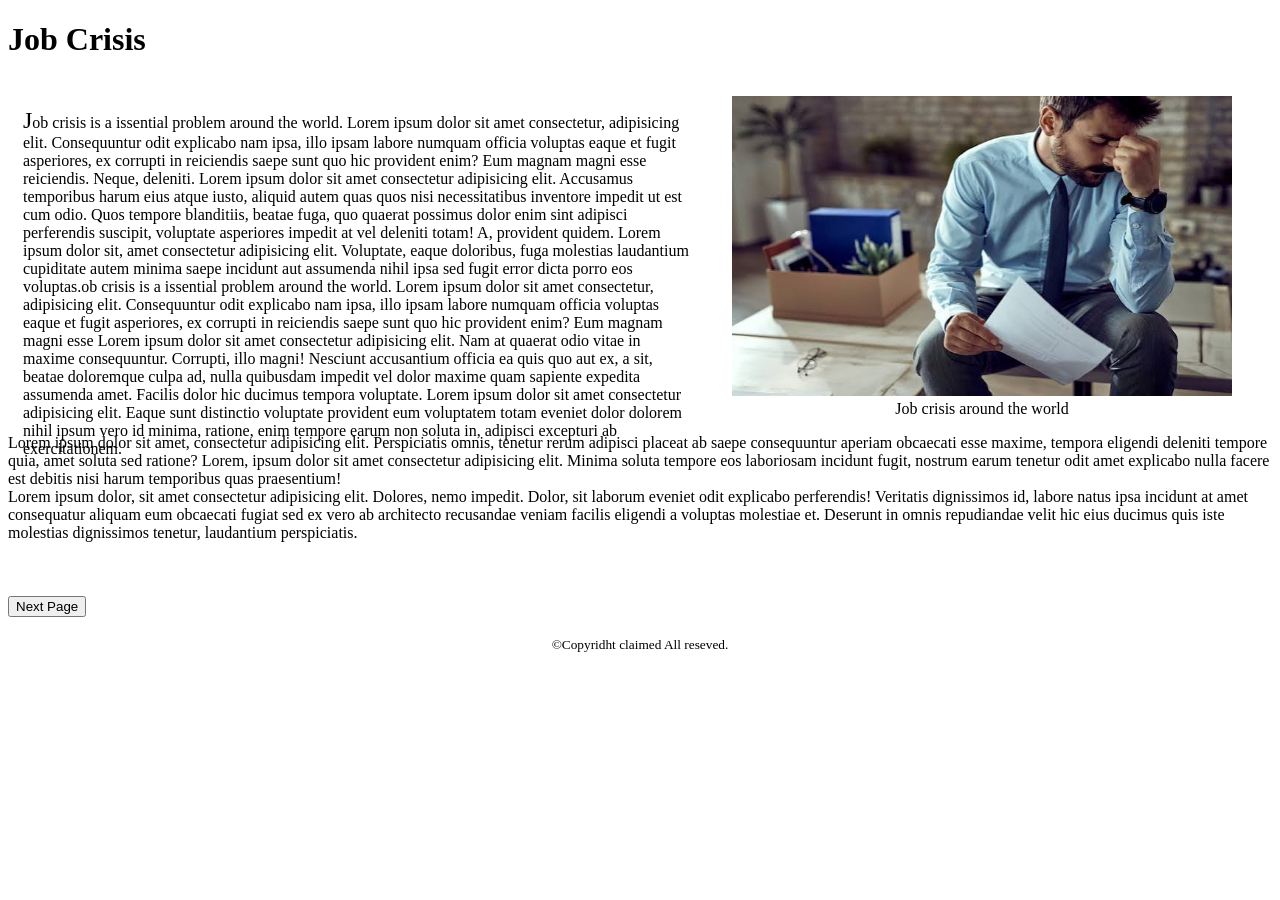
<file: index.html>
<!DOCTYPE html>
<html lang="en">

<head>
    <meta charset="UTF-8">
    <meta name="viewport" content="width=device-width, initial-scale=1.0">
    <title>Job Crisis </title>


    <link rel="stylesheet" href="job.css">
</head>

<body>

    <header>
        <h1>Job Crisis</h1>


    </header>
    <main>
        <article>

            <div class="container">
                <div class="nau">
                    <span id="ok"> <big>J</big></span>ob crisis is a issential problem around the world. Lorem ipsum
                    dolor sit amet
                    consectetur,
                    adipisicing elit. Consequuntur odit explicabo nam ipsa, illo ipsam labore numquam officia voluptas
                    eaque
                    et fugit asperiores, ex corrupti in reiciendis saepe sunt quo hic provident enim? Eum magnam magni
                    esse
                    reiciendis. Neque, deleniti. Lorem ipsum dolor sit amet consectetur adipisicing elit. Accusamus
                    temporibus harum eius atque iusto, aliquid autem quas quos nisi necessitatibus inventore impedit ut
                    est cum odio. Quos tempore blanditiis, beatae fuga, quo quaerat possimus dolor enim sint adipisci
                    perferendis suscipit, voluptate asperiores impedit at vel deleniti totam! A, provident quidem. Lorem
                    ipsum dolor sit, amet consectetur adipisicing elit. Voluptate, eaque doloribus, fuga molestias
                    laudantium cupiditate autem minima saepe incidunt aut assumenda nihil ipsa sed fugit error dicta
                    porro eos voluptas.ob crisis is a issential problem around the world. Lorem ipsum dolor sit amet
                    consectetur,
                    adipisicing elit. Consequuntur odit explicabo nam ipsa, illo ipsam labore numquam officia voluptas
                    eaque
                    et fugit asperiores, ex corrupti in reiciendis saepe sunt quo hic provident enim? Eum magnam magni
                    esse
                    Lorem ipsum dolor sit amet consectetur adipisicing elit. Nam at quaerat odio vitae in maxime
                    consequuntur. Corrupti, illo magni! Nesciunt accusantium officia ea quis quo aut ex, a sit, beatae
                    doloremque culpa ad, nulla quibusdam impedit vel dolor maxime quam sapiente expedita assumenda amet.
                    Facilis dolor hic ducimus tempora voluptate. Lorem ipsum dolor sit amet consectetur adipisicing
                    elit. Eaque sunt distinctio voluptate provident eum voluptatem totam eveniet dolor dolorem nihil
                    ipsum vero id minima, ratione, enim tempore earum non soluta in, adipisci excepturi ab
                    exercitationem.
                </div>
                <div class="dau">
                    <figure>
                        <img src="nojob.jfif" alt="">
                        <figcaption>Job crisis around the world</figcaption>
                    </figure>
                </div>
            </div>
            <div> Lorem ipsum dolor sit amet, consectetur adipisicing elit. Perspiciatis omnis, tenetur rerum adipisci
                placeat ab saepe consequuntur aperiam obcaecati esse maxime, tempora eligendi deleniti tempore quia,
                amet soluta sed ratione? Lorem, ipsum dolor sit amet consectetur adipisicing elit. Minima soluta tempore
                eos laboriosam incidunt fugit, nostrum earum tenetur odit amet explicabo nulla facere est debitis nisi
                harum temporibus quas praesentium!</div>

            <div>Lorem ipsum dolor, sit amet consectetur adipisicing elit. Dolores, nemo impedit. Dolor, sit laborum
                eveniet odit explicabo perferendis! Veritatis dignissimos id, labore natus ipsa incidunt at amet
                consequatur aliquam eum obcaecati fugiat sed ex vero ab architecto recusandae veniam facilis eligendi a
                voluptas molestiae et. Deserunt in omnis repudiandae velit hic eius ducimus quis iste molestias
                dignissimos tenetur, laudantium perspiciatis.</div>













        </article>
        <br><br><br>

        <button>Next Page</button>
    </main> <br>
    <footer>

        <small class="copy">&copy;Copyridht claimed All reseved.</small>

    </footer>



















</body>

</html>
</file>
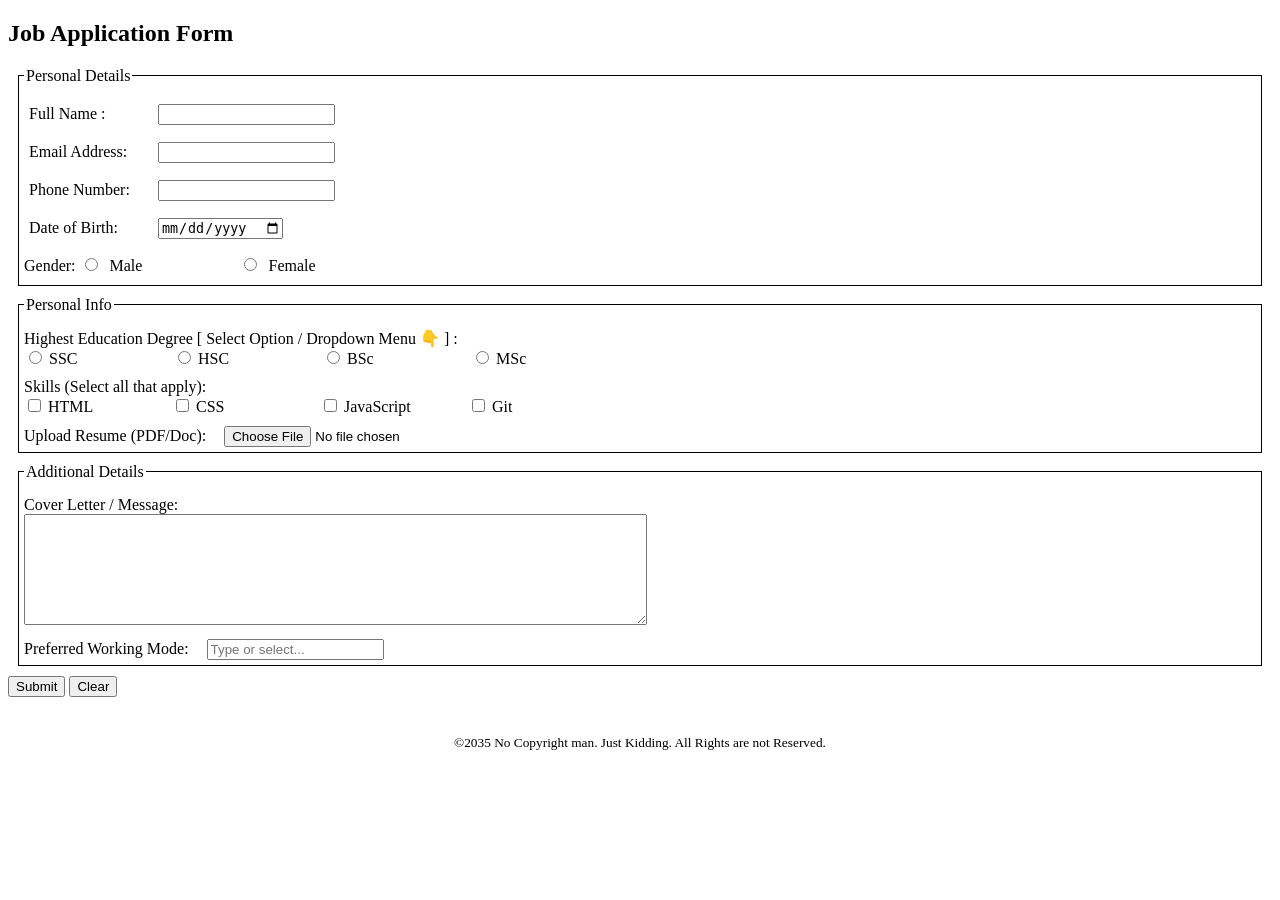
<file: form.html>
<!DOCTYPE html>
<html lang="en">

<head>
    <meta charset="UTF-8">
    <meta name="viewport" content="width=device-width, initial-scale=1.0">
    <title>Form Fill UP</title>
    <style>
        fieldset {
            border: 1px solid black;

            padding: 5px;
            margin: 10px;
        }

        .personal label {
            /* display: block; */
            padding: 5px;
        }

        .line {
            display: block;
            padding-top: 10px;
        }

        label {
            display: inline-block;
            width: 120px;
        }

        .study {
            display: block;
            padding-top: 10px;
        }

        .file {
            width: auto;
            margin-right: 10px;
        }

        .detail {
            display: block;
            padding-top: 10px;

        }
    </style>
</head>

<body>
    <header>
        <h2>Job Application Form</h2>
    </header>


    <main>
        <section>
            <form>


                <fieldset class="personal">
                    <legend>Personal Details</legend>

                    <span class="line"><label for="name">Full Name :</label>
                        <input type="text" name="" id="name"></span>

                    <span class="line"><label for="email">Email Address:</label>
                        <input type="email" name="" id="email"></span>


                    <span class="line"><label for="number">Phone Number:</label>
                        <input type="number" name="" id="number"></span>

                    <span class="line"><label for="birth">Date of Birth:</label>
                        <input type="date" name="" id="birth"></span>
                    <span class="line">Gender:

                        <input type="radio" name="gender" id="sele">
                        <label for="sele">Male</label>

                        <input type="radio" name="gender" id="meye">
                        <label for="meye">Female</label>


                    </span>
                </fieldset>


                <fieldset>
                    <legend>Personal Info</legend>

                    <span class="study">
                        Highest Education Degree [ Select Option / Dropdown Menu 👇 ] :<br>

                        <input type="radio" name="degree" id="ssc">
                        <label for="ssc">SSC</label>
                        <input type="radio" name="degree" id="hsc">
                        <label for="hsc">HSC</label>

                        <input type="radio" name="degree" id="bsc">
                        <label for="bsc">BSc</label>

                        <input type="radio" name="degree" id="msc">
                        <label for="msc">MSc</label>

                    </span>


                    <span class="study">
                        Skills (Select all that apply): <br>

                        <input type="checkbox" name="" id="html">
                        <label for="html">HTML</label>


                        <input type="checkbox" name="" id="css">
                        <label for="css">CSS</label>


                        <input type="checkbox" name="" id="java">
                        <label for="java">JavaScript</label>

                        <input type="checkbox" name="" id="git">
                        <label for="git">Git</label>
                    </span>

                    <span class="study">

                        Upload Resume (PDF/Doc):
                        <label for="file" class="file"></label>
                        <input type="file" name="" id="file">

                    </span>
                </fieldset>


                <fieldset>
                    <legend>Additional Details</legend>

                    <span class="detail">
                        Cover Letter / Message: <br>
                        <textarea cols="75" rows="7" name="" id=""></textarea>

                    </span>


                    <span class="detail">
                        Preferred Working Mode:

                        <label for="work-mode" class="file"></label>
                        <input list="modes" id="work-mode" placeholder="Type or select...">

                        <datalist id="modes">
                            <option value="Remote"></option>
                            <option value="On-site"></option>
                            <option value="Hybrid"></option>

                        </datalist>




                    </span>



                </fieldset>
                <button type="submit">Submit</button>
                <button type="reset">Clear</button>
            </form>


        </section>

    </main>

    <br> <br>
    <footer align="center">
        <small> &copy;2035 No Copyright man. Just Kidding. All Rights are not Reserved.</small>

    </footer>


</body>

</html>
</file>
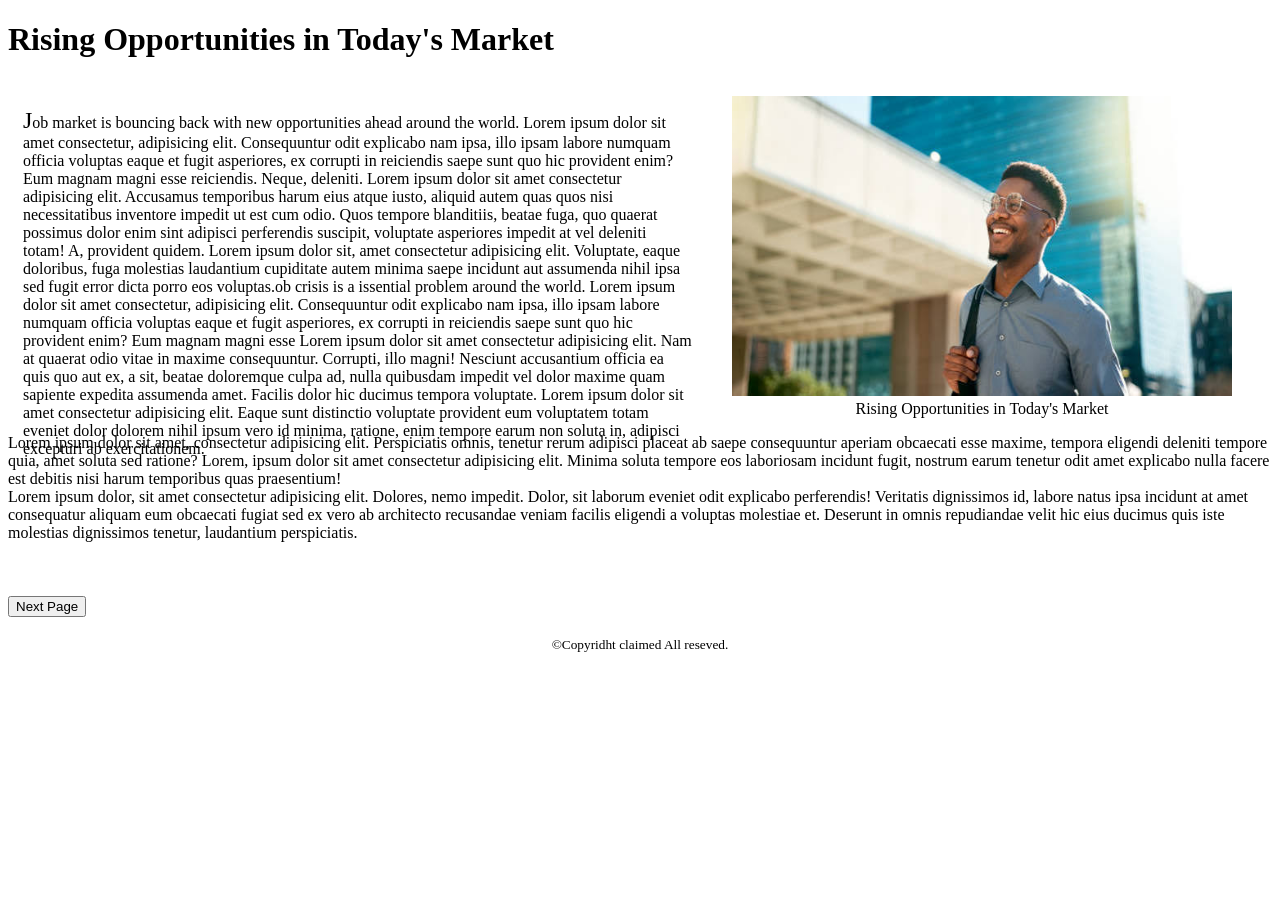
<file: jobopportunities.html>
<!DOCTYPE html>
<html lang="en">

<head>
    <meta charset="UTF-8">
    <meta name="viewport" content="width=device-width, initial-scale=1.0">
    <title>Job Opportunities</title>
    <link rel="stylesheet" href="job.css">
</head>

<body>

    <header>
        <h1>Rising Opportunities in Today's Market</h1>


    </header>
    <main>
        <article>

            <div class="container">
                <div class="nau">
                    <span id="ok"> <big>J</big></span>ob market is bouncing back with new opportunities ahead around the
                    world. Lorem ipsum
                    dolor sit amet
                    consectetur,
                    adipisicing elit. Consequuntur odit explicabo nam ipsa, illo ipsam labore numquam officia voluptas
                    eaque
                    et fugit asperiores, ex corrupti in reiciendis saepe sunt quo hic provident enim? Eum magnam magni
                    esse
                    reiciendis. Neque, deleniti. Lorem ipsum dolor sit amet consectetur adipisicing elit. Accusamus
                    temporibus harum eius atque iusto, aliquid autem quas quos nisi necessitatibus inventore impedit ut
                    est cum odio. Quos tempore blanditiis, beatae fuga, quo quaerat possimus dolor enim sint adipisci
                    perferendis suscipit, voluptate asperiores impedit at vel deleniti totam! A, provident quidem. Lorem
                    ipsum dolor sit, amet consectetur adipisicing elit. Voluptate, eaque doloribus, fuga molestias
                    laudantium cupiditate autem minima saepe incidunt aut assumenda nihil ipsa sed fugit error dicta
                    porro eos voluptas.ob crisis is a issential problem around the world. Lorem ipsum dolor sit amet
                    consectetur,
                    adipisicing elit. Consequuntur odit explicabo nam ipsa, illo ipsam labore numquam officia voluptas
                    eaque
                    et fugit asperiores, ex corrupti in reiciendis saepe sunt quo hic provident enim? Eum magnam magni
                    esse
                    Lorem ipsum dolor sit amet consectetur adipisicing elit. Nam at quaerat odio vitae in maxime
                    consequuntur. Corrupti, illo magni! Nesciunt accusantium officia ea quis quo aut ex, a sit, beatae
                    doloremque culpa ad, nulla quibusdam impedit vel dolor maxime quam sapiente expedita assumenda amet.
                    Facilis dolor hic ducimus tempora voluptate. Lorem ipsum dolor sit amet consectetur adipisicing
                    elit. Eaque sunt distinctio voluptate provident eum voluptatem totam eveniet dolor dolorem nihil
                    ipsum vero id minima, ratione, enim tempore earum non soluta in, adipisci excepturi ab
                    exercitationem.
                </div>
                <div class="dau">
                    <figure>
                        <img src="happymen.jfif" alt="">
                        <figcaption>Rising Opportunities in Today's Market</figcaption>
                    </figure>
                </div>
            </div>
            <div> Lorem ipsum dolor sit amet, consectetur adipisicing elit. Perspiciatis omnis, tenetur rerum adipisci
                placeat ab saepe consequuntur aperiam obcaecati esse maxime, tempora eligendi deleniti tempore quia,
                amet soluta sed ratione? Lorem, ipsum dolor sit amet consectetur adipisicing elit. Minima soluta tempore
                eos laboriosam incidunt fugit, nostrum earum tenetur odit amet explicabo nulla facere est debitis nisi
                harum temporibus quas praesentium!</div>

            <div>Lorem ipsum dolor, sit amet consectetur adipisicing elit. Dolores, nemo impedit. Dolor, sit laborum
                eveniet odit explicabo perferendis! Veritatis dignissimos id, labore natus ipsa incidunt at amet
                consequatur aliquam eum obcaecati fugiat sed ex vero ab architecto recusandae veniam facilis eligendi a
                voluptas molestiae et. Deserunt in omnis repudiandae velit hic eius ducimus quis iste molestias
                dignissimos tenetur, laudantium perspiciatis.</div>













        </article>
        <br><br><br>

        <button><a href="form.html">Next Page</a></button>
    </main> <br>
    <footer>

        <small class="copy">&copy;Copyridht claimed All reseved.</small>

    </footer>



















</body>

</html>
</file>
<file: job.css>
.container {
    display: flex;
    align-items: center;
    /* border: 1px solid tomato; */
    padding-left: 15px;
}

.dau img {
    height: 300px;
    width: 500px;
    align-items: right;
}

.nau {
    text-align: left;
    height: 300px;
    width: 750px;
}

#ok {
    font-size: 20px;
}

footer {
    text-align: center;
}

figcaption {
    text-align: center;
}

button a {
    text-decoration: none;
    color: black;
}
</file>
